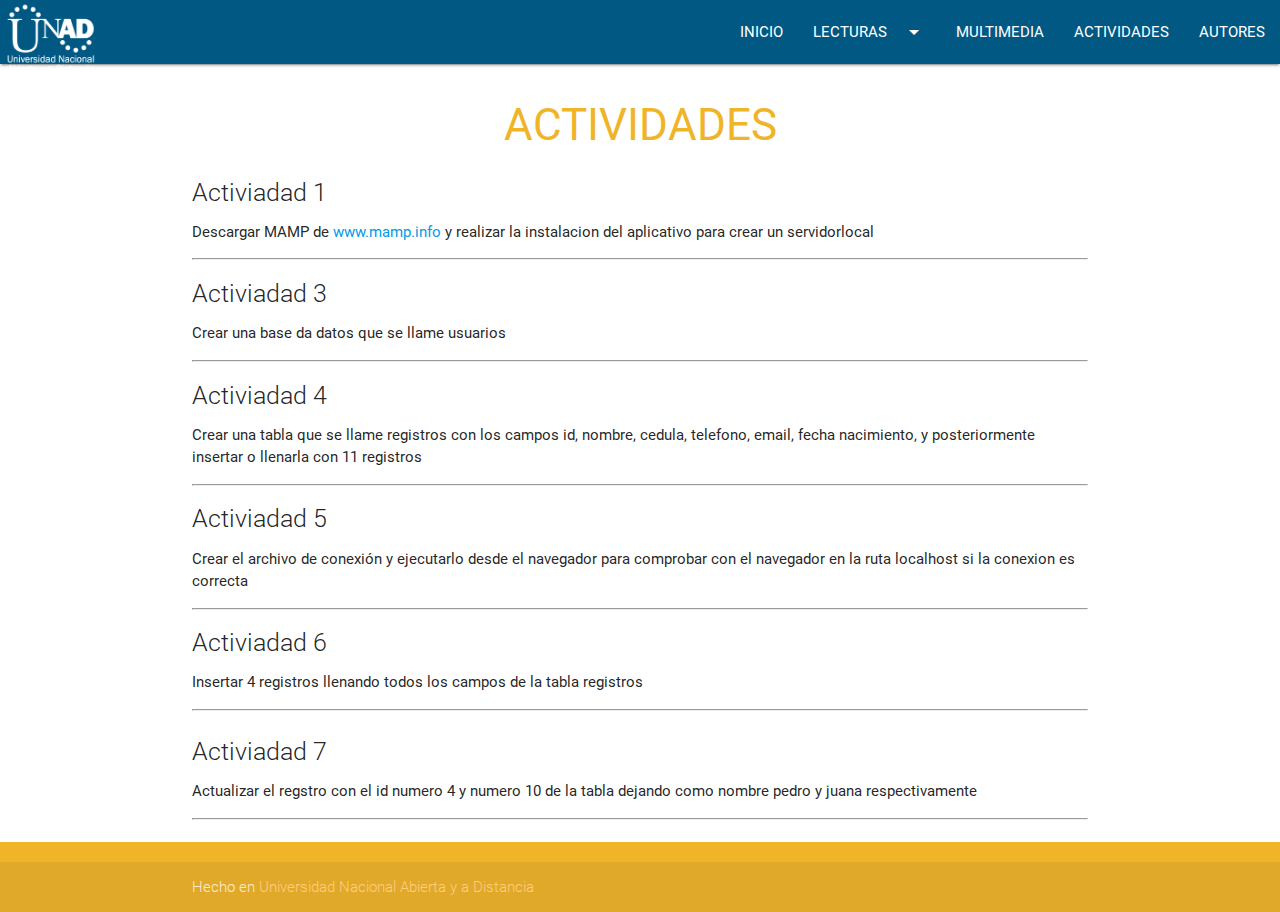
<file: actividades.html>
<!DOCTYPE html>
<html lang="es">
<head>
  <meta http-equiv="Content-Type" content="text/html; charset=UTF-8"/>
  <meta name="author" content="Jean Pierre Zawasdzky">  
  <meta name="viewport" content="width=device-width, initial-scale=1, maximum-scale=1.0"/>
  <title>OVI DB - PHP</title>
  <!-- CSS  -->
  <link href="https://fonts.googleapis.com/icon?family=Material+Icons" rel="stylesheet">
  <link href="css/materialize.css" type="text/css" rel="stylesheet" media="screen,projection"/>
  <link href="css/style.css" type="text/css" rel="stylesheet" media="screen,projection"/>
</head>
<body>
<!--  INICIO BLOQUE NAVEGACIÓN  -->
      <nav class="light-blue lighten-1" >
        <div class="nav-wrapper">
          <a id="logo-container" href="index.html" class="brand-logo"> <img src="img/logo-blanco.jpg" width="100" alt="logo-unad"></a>
          <ul class="right hide-on-med-and-down">
            <li><a href="index.html">INICIO</a></li>
            <li><a class="dropdown-button" href="#!" data-activates="dropdown1">LECTURAS<i class="material-icons right">arrow_drop_down</i></a>
              <ul id="dropdown1" class="dropdown-content" style="width: 135.031px; position: absolute; top: -87px; left: 358.578px; display: none; opacity: 1;">
                <li><a href="lecturas.html">1. Sevidor Local</a></li>
                <li><a href="lecturas.html#bd">2. Creación Base dedatos</a></li>
                <li><a href="lecturas.html#conexion">4. Conexión a base de datos</a></li>
                <li><a href="lecturas.html#insert_delete">3. Insertar y borrar datos</a></li>
                <li><a href="lecturas.html#actualizar">4. Actualizar datos</a></li>
              </ul>
            </li>
          <li><a href="multimedia.html">MULTIMEDIA</a></li> 
          <li><a href="actividades.html">ACTIVIDADES</a></li> 
          <li><a href="autores.html">AUTORES</a></li>   
          </ul>
        </div>
      </nav>
<!--  FIN BLOQUE NAVEGACIÓN  -->

<!--  INICIO CONTENIDO CENTRAL -->

    <div class="container">
      <section id="mamp" class="section scrollspy">
        <h3 class="header center orange-text">ACTIVIDADES</h3>
          <div class="row">
            <div class="col s12 ">
              <h5 class="light">Activiadad 1</h5>
              <p>Descargar MAMP de <a href="mamp.info"> www.mamp.info </a>y realizar la instalacion del aplicativo para crear un servidorlocal</p><hr>
            </div>

            <div class="col s12 ">
              <h5 class="light">Activiadad 3</h5>
              <p>Crear una base da datos que se llame usuarios</a></p><hr>
            </div>

            <div class="col s12 ">
              <h5 class="light">Activiadad 4</h5>
              <p>Crear una tabla que se llame registros con los campos id, nombre, cedula, telefono, email, fecha nacimiento, y posteriormente insertar o llenarla con  11 registros </a></p><hr>
            </div>

            <div class="col s12 ">
              <h5 class="light">Activiadad 5</h5>
              <p>Crear el archivo de conexión y ejecutarlo desde el navegador para comprobar con el navegador en la ruta localhost si la conexion es correcta</a></p><hr>
            </div>

            <div class="col s12 ">
              <h5 class="light">Activiadad 6</h5>
              <p>Insertar 4 registros llenando todos los campos de la tabla registros</a></p><hr>
            </div>
          </div>      

            <div class="col s12 ">
              <h5 class="light">Activiadad 7</h5>
              <p> Actualizar el regstro con el id numero 4 y numero 10 de la tabla dejando como nombre pedro y juana respectivamente </a></p><hr>
            </div>
          </div> 
      </section>

    </div>


<!--  FIN CONTENIDO CENTRAL -->

  <footer class="page-footer orange" id="footer">
  </footer>
  <!--  Scripts-->
  <script src="https://code.jquery.com/jquery-2.1.1.min.js"></script>
  <script src="js/materialize.js"></script>
  <script src="js/init.js"></script>
  <script type="text/javascript">
    $(document).ready(function() {
      $('.menu').load('navegacion.html');
      $('#footer').load('footer.html');
      $(".dropdown-button").dropdown();
    });
  </script>
  </body>
</html>
</file>
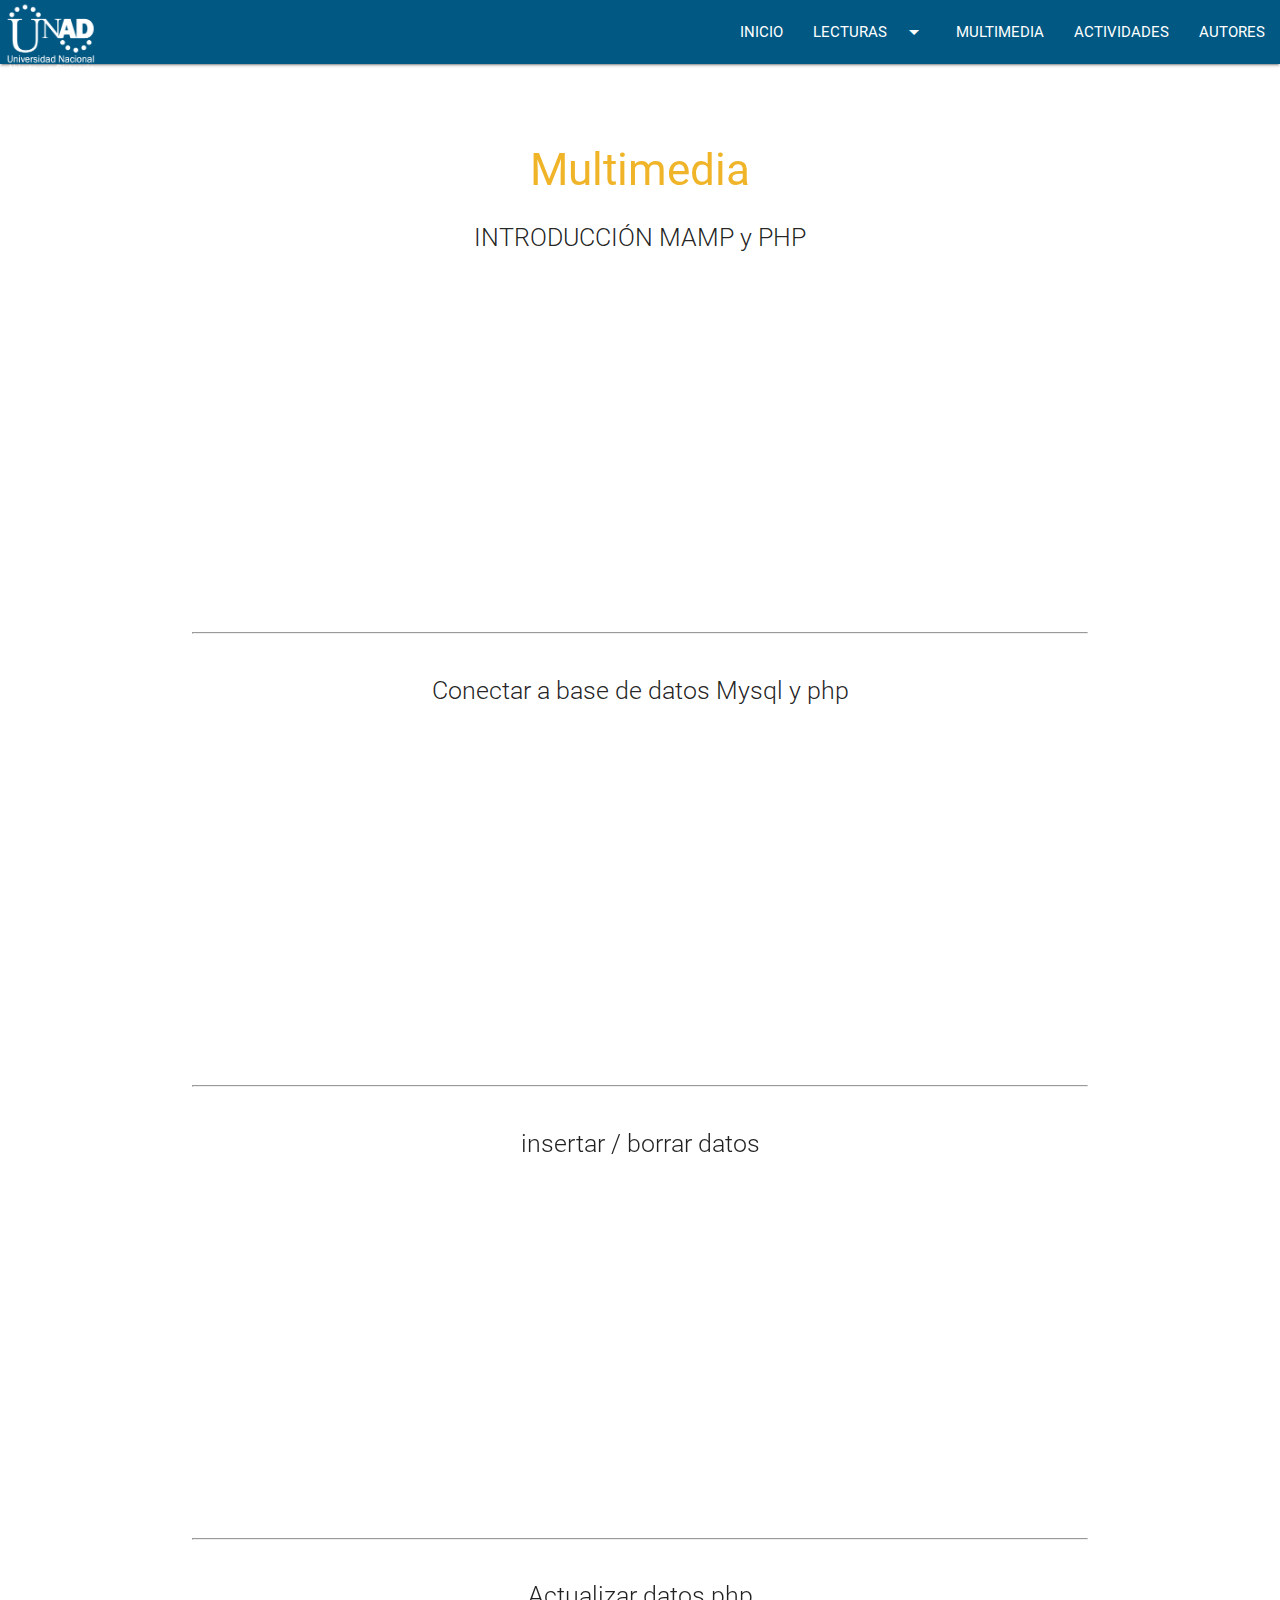
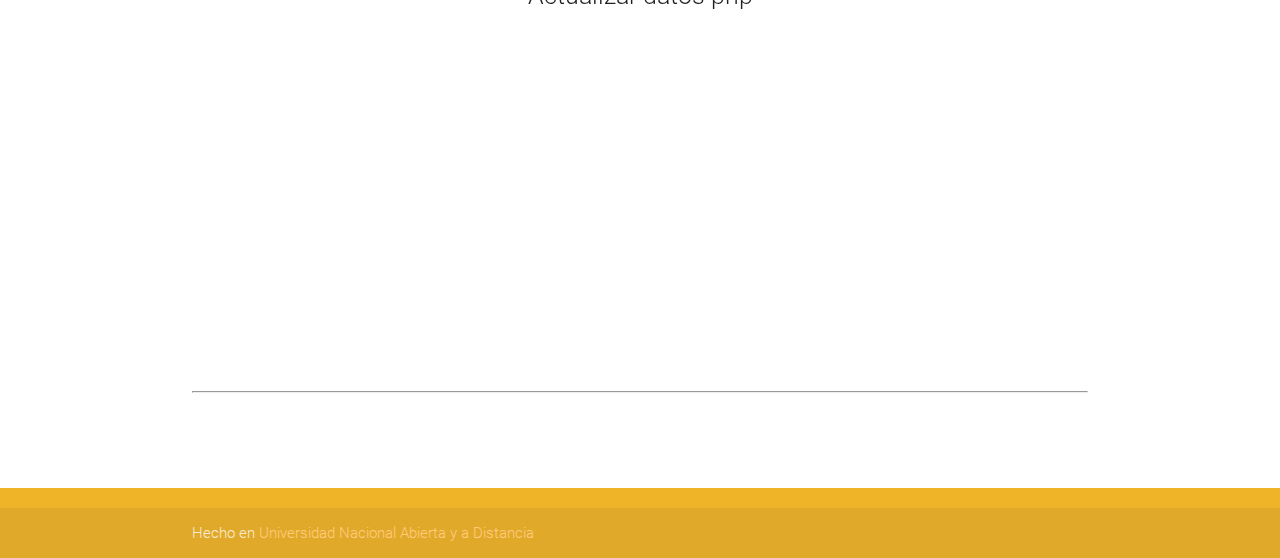
<file: multimedia.html>
<!DOCTYPE html>
<html lang="es">
<head>
  <meta http-equiv="Content-Type" content="text/html; charset=UTF-8"/>
  <meta name="author" content="Jean Pierre Zawasdzky">  
  <meta name="viewport" content="width=device-width, initial-scale=1, maximum-scale=1.0"/>
  <title>OVI DB - PHP</title>
  <!-- CSS  -->
  <link href="https://fonts.googleapis.com/icon?family=Material+Icons" rel="stylesheet">
  <link href="css/materialize.css" type="text/css" rel="stylesheet" media="screen,projection"/>
  <link href="css/style.css" type="text/css" rel="stylesheet" media="screen,projection"/>
</head>
<body>
<!--  INICIO BLOQUE NAVEGACIÓN  -->
      <nav class="light-blue lighten-1" >
        <div class="nav-wrapper">
          <a id="logo-container" href="index.html" class="brand-logo"> <img src="img/logo-blanco.jpg" width="100" alt="logo-unad"></a>
          <ul class="right hide-on-med-and-down">
            <li><a href="index.html">INICIO</a></li>
            <li><a class="dropdown-button" href="#!" data-activates="dropdown1">LECTURAS<i class="material-icons right">arrow_drop_down</i></a>
              <ul id="dropdown1" class="dropdown-content" style="width: 135.031px; position: absolute; top: -87px; left: 358.578px; display: none; opacity: 1;">
                <li><a href="lecturas.html">1. Sevidor Local</a></li>
                <li><a href="lecturas.html#bd">2. Creación Base dedatos</a></li>
                <li><a href="lecturas.html#conexion">4. Conexión a base de datos</a></li>
                <li><a href="lecturas.html#insert_delete">3. Insertar y borrar datos</a></li>
                <li><a href="lecturas.html#actualizar">4. Actualizar datos</a></li>
              </ul>
            </li>
          <li><a href="multimedia.html">MULTIMEDIA</a></li> 
          <li><a href="actividades.html">ACTIVIDADES</a></li> 
          <li><a href="autores.html">AUTORES</a></li>   
          </ul>
        </div>
      </nav>
<!--  FIN BLOQUE NAVEGACIÓN  -->

<!--  INICIO CONTENIDO CENTRAL -->
  <div class="section no-pad-bot" id="index-banner">
    <div class="container">
      <br><br>
      <h3 class="header center orange-text">Multimedia</h3>
        <div class="row center">

          <div class="col s12 ">
            <h5 class="light">INTRODUCCIÓN MAMP y PHP</h5>
              <p>
                <iframe width="560" height="315" src="https://www.youtube.com/embed/bS9-Cq2043Y" frameborder="0" allowfullscreen></iframe>
              </p>
            <br><hr><br>
          </div>

          <div class="col s12 ">
            <h5 class="light">Conectar a base de datos Mysql y php</h5>
              <p>
                <iframe width="560" height="315" src="https://www.youtube.com/embed/6MJDkSzgmLc" frameborder="0" allowfullscreen></iframe>
              </p>
            <br><hr><br>
          </div>

          <div class="col s12 ">
            <h5 class="light">insertar / borrar datos </h5>
              <p>
                <iframe width="560" height="315" src="https://www.youtube.com/embed/tqCgL5Ed3RM" frameborder="0" allowfullscreen></iframe>
              </p>
            <br><hr><br>
          </div>

          <div class="col s12 ">
            <h5 class="light">Actualizar datos php</h5>
              <p>
                  <iframe width="560" height="315" src="https://www.youtube.com/embed/0cbEpbe-cgY" frameborder="0" allowfullscreen></iframe>
              </p>
            <br><hr><br>
          </div>


        </div>      
      <br><br>
    </div>
  </div>


<!--  FIN CONTENIDO CENTRAL -->
  <footer class="page-footer orange" id="footer">
  </footer>
  <!--  Scripts-->
  <script src="https://code.jquery.com/jquery-2.1.1.min.js"></script>
  <script src="js/materialize.js"></script>
  <script src="js/init.js"></script>
  <script type="text/javascript">
    $(document).ready(function() {
      $('.menu').load('navegacion.html');
      $('#footer').load('footer.html');
      $(".dropdown-button").dropdown();
    });
  </script>
  </body>
</html>
</file>
<file: css/style.css>
/* Custom Stylesheet */
/**
 * Use this file to override Materialize files so you can update
 * the core Materialize files in the future
 *
 * Made By MaterializeCSS.com
 */

.icon-block {
  padding: 0 15px;
}
.icon-block .material-icons {
	font-size: inherit;
}
</file>
